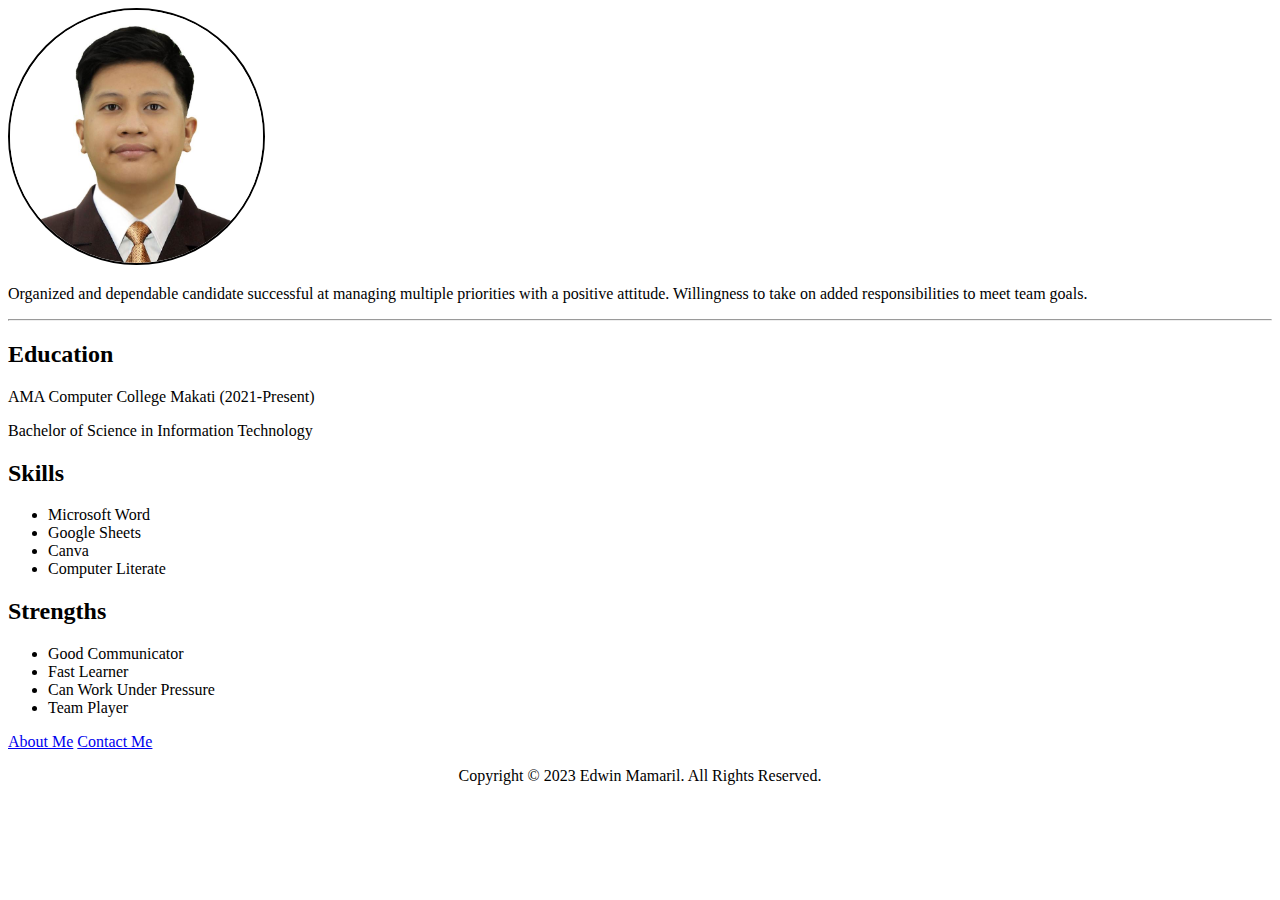
<file: index.html>
<!DOCTYPE html>
<html lang="en">
<head>
  <meta charset="UTF-8">  
  <title>My Resume</title>
  <link rel="stylesheet" href="./styles/styles.css">
</head>
<body>
  <div class="header">
    <img src="./images/profile_pic.jpg" alt="man-in_suit" class="pfp">
    <p>
      Organized and dependable candidate successful at managing multiple priorities with a positive attitude. Willingness to take on added responsibilities to meet team goals.
    </p>
  </div>
  <hr />
  <div class="information">
    <h2>Education</h2>
    <p>AMA Computer College Makati &#40;2021-Present&#41;</p>
    <p>Bachelor of Science in Information Technology</p>
    <h2>Skills</h2>
    <ul>
      <li>Microsoft Word</li>
      <li>Google Sheets</li>
      <li>Canva</li>
      <li>Computer Literate</li>
    </ul>
    <h2>Strengths</h2>
    <ul>
      <li>Good Communicator</li>
      <li>Fast Learner</li>
      <li>Can Work Under Pressure</li>
      <li>Team Player</li>
    </ul>
  </div>
  <a href="./assets/about.html">About Me</a>
  <a href="./assets/contact.html">Contact Me</a>
  <footer>
    <p>Copyright &#169; 2023 Edwin Mamaril. All Rights Reserved.</p>
  </footer>
</body>
</html>
</file>
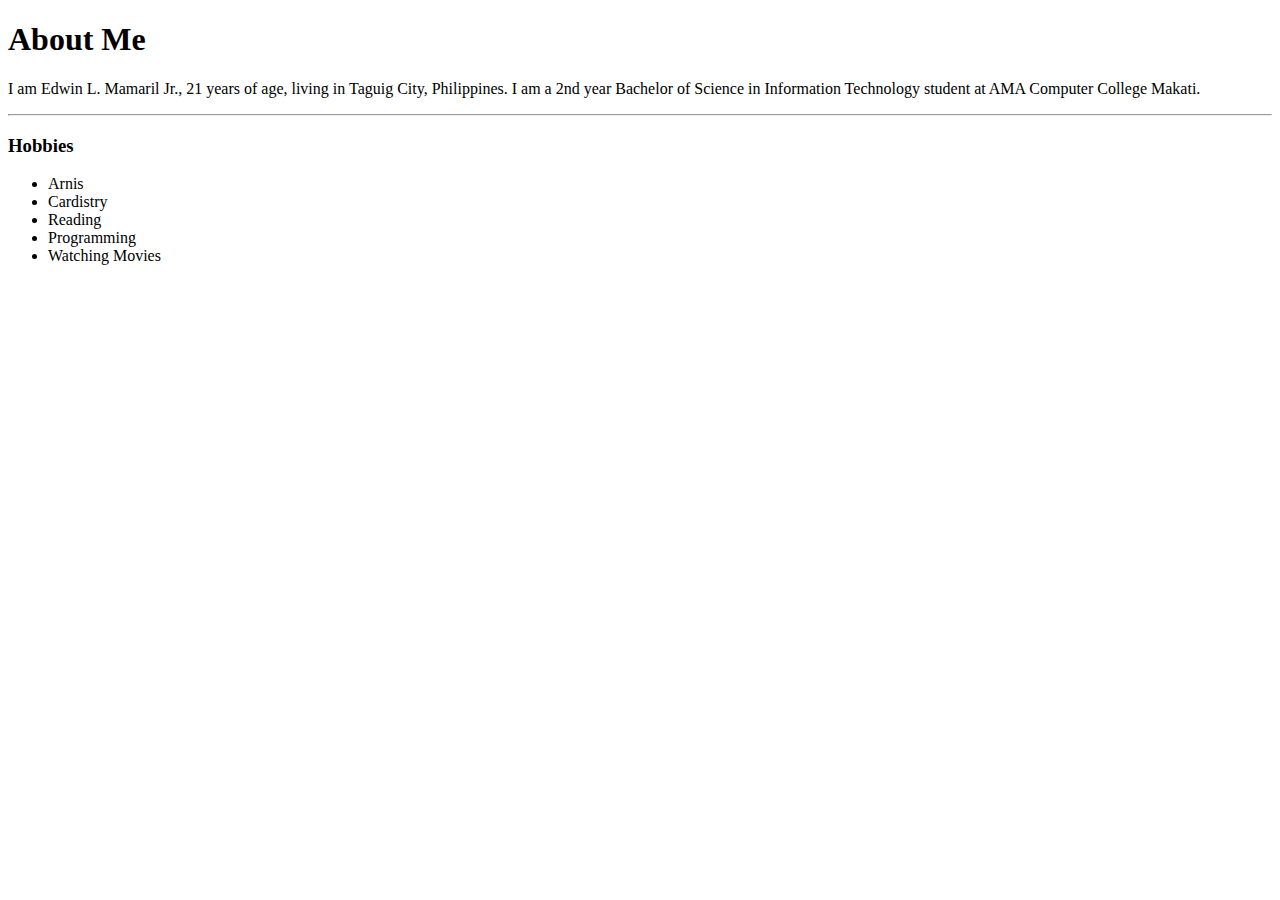
<file: assets/about.html>
<!DOCTYPE html>
<html lang="en">
<head>
  <meta charset="UTF-8">
  <title>About Me</title>
</head>
<body>
 <h1>About Me</h1>
  <p>
    I am Edwin L. Mamaril Jr., 21 years of age, living in Taguig City, Philippines. I am a 2nd year Bachelor of Science in Information Technology student at AMA Computer College Makati.
  </p>
  <hr />
  <h3>Hobbies</h3>
  <ul>
    <li>Arnis</li>
    <li>Cardistry</li>
    <li>Reading</li>
    <li>Programming</li>
    <li>Watching Movies</li>
  </ul> 
</body>
</html>
</file>
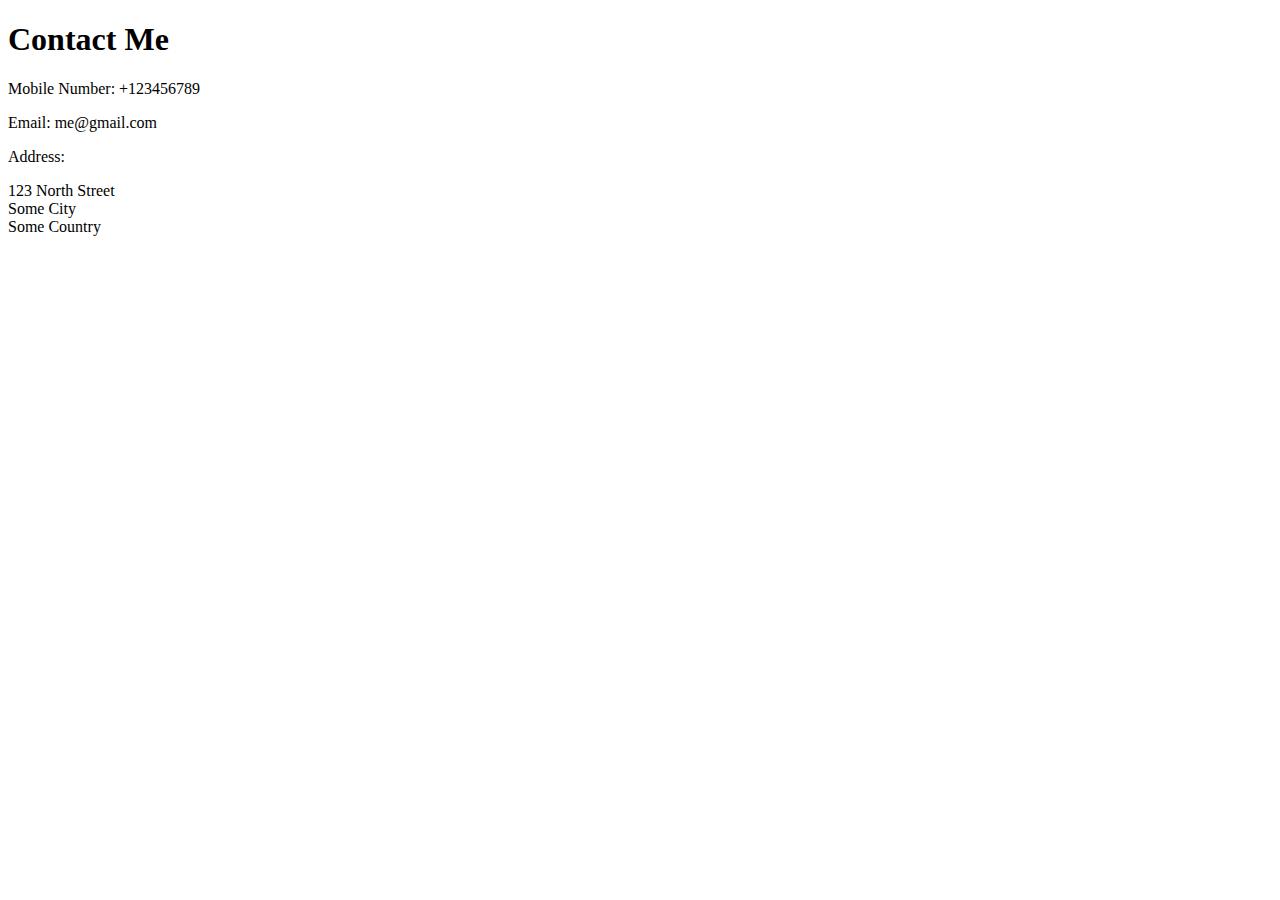
<file: assets/contact.html>
<!DOCTYPE html>
<html lang="en">
<head>
  <meta charset="UTF-8">
  <title>Contact Me</title>
</head>
<body>
  <h1>Contact Me</h1>
  <p>Mobile Number: +123456789</p>
  <p>Email: me@gmail.com</p>
  <p>Address:</p>
  <p>
    123 North Street<br />
    Some City<br />
    Some Country <br />
  </p>
</body>
</html>
</file>
<file: styles/styles.css>
.pfp {
  width: 20%;
  border-radius: 50%;
  border: 2px solid black;
}

footer {
  text-align: center;
}
</file>
